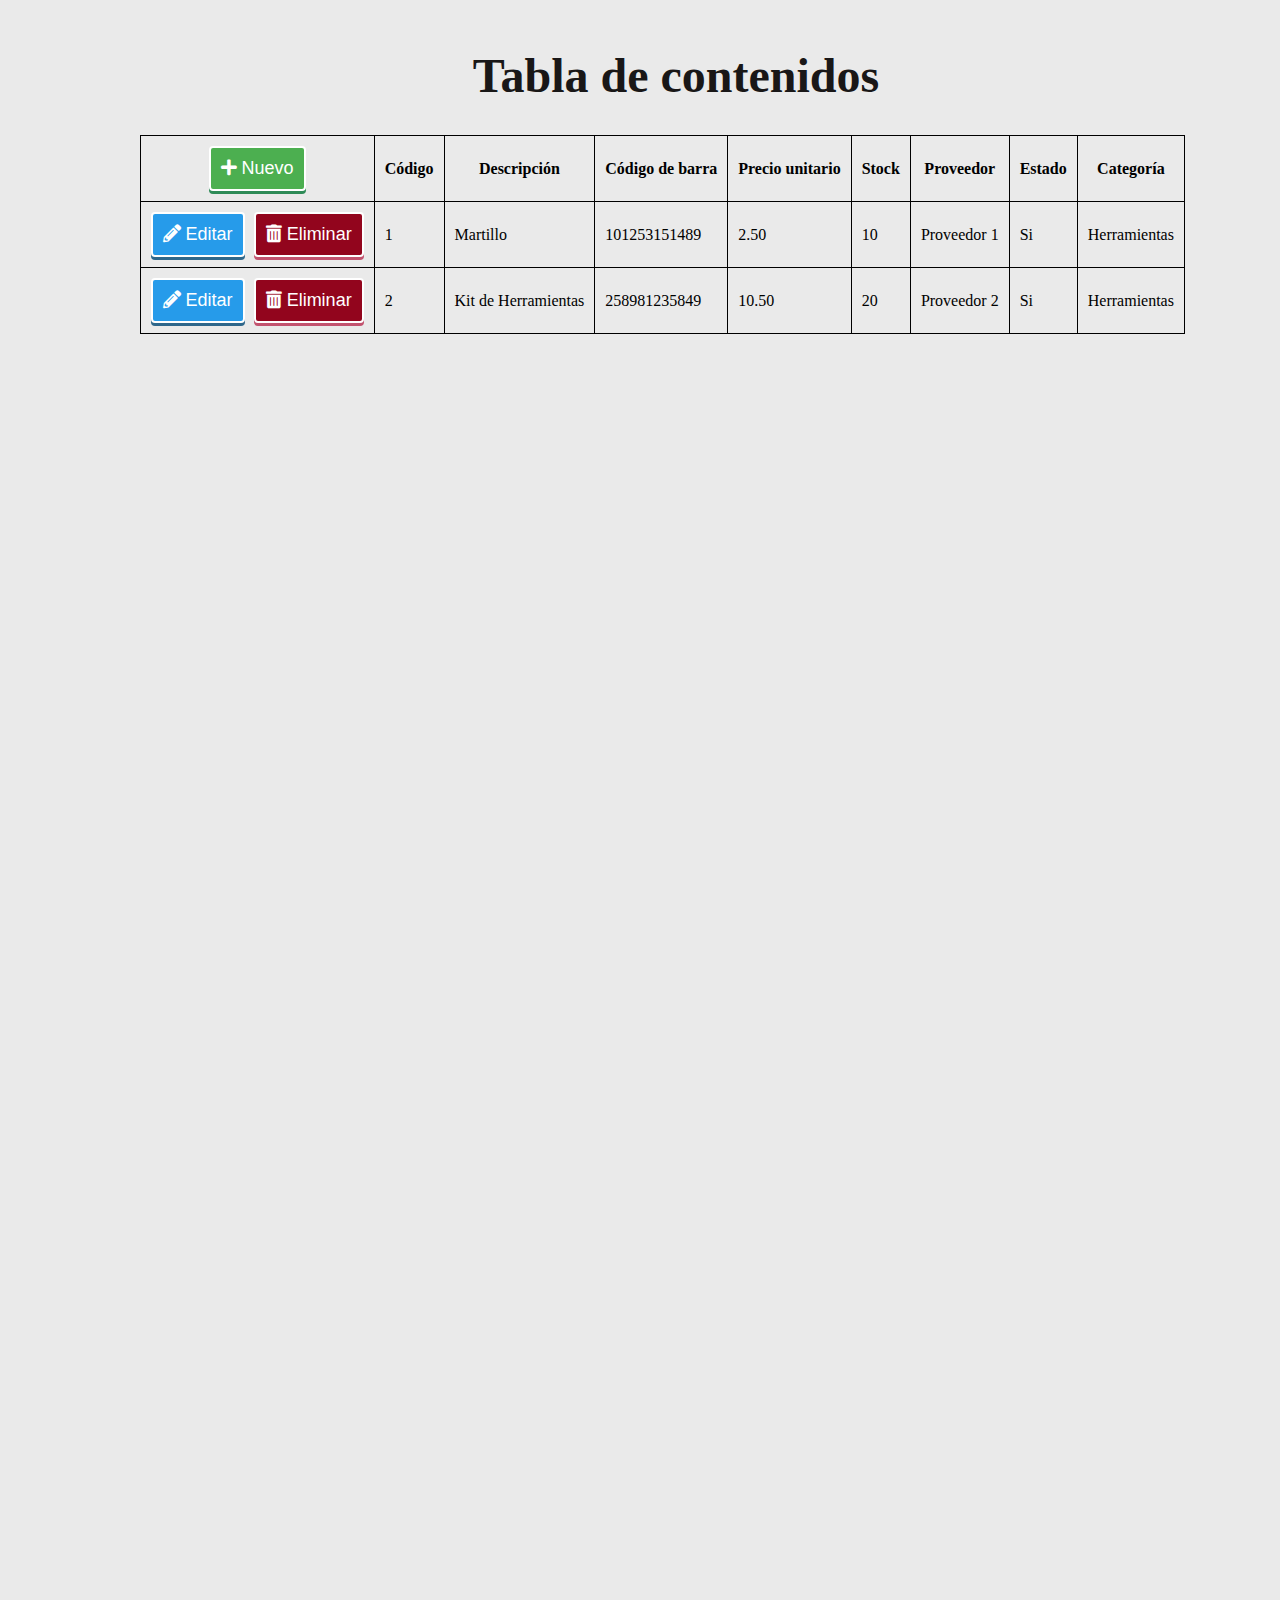
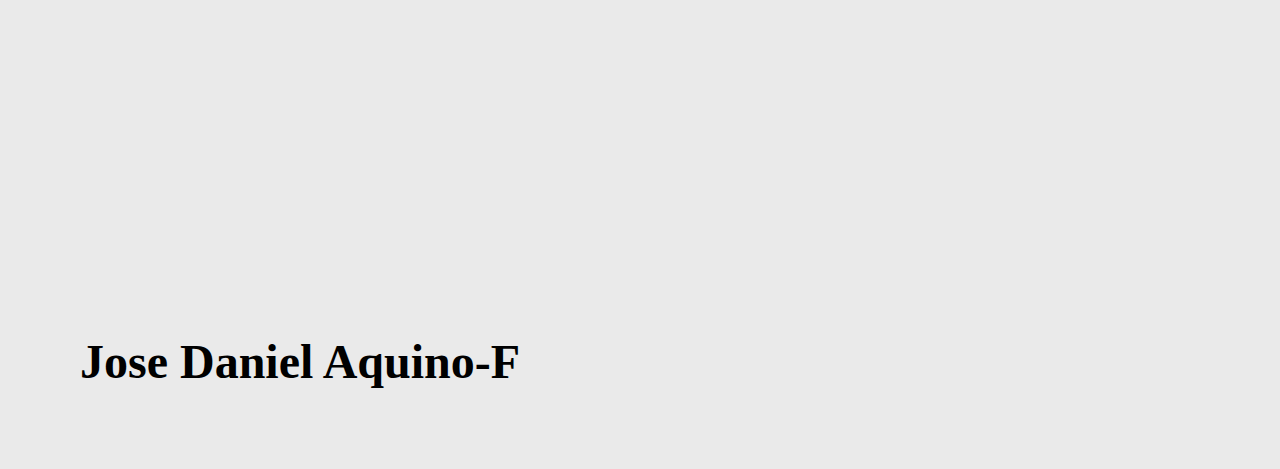
<file: CSS tarea/index.html>
<!DOCTYPE html>
<html lang="en">
<head>
    <meta charset="UTF-8">
    <meta http-equiv="X-UA-Compatible" content="IE=edge">
    <meta name="viewport" content="width=device-width, initial-scale=1.0">
    <link rel="stylesheet" href="assets/css/style.css" />
    <link rel="stylesheet" href="https://cdnjs.cloudflare.com/ajax/libs/font-awesome/5.15.3/css/all.min.css" />
    <title>Principal</title>
</head>
<body>
    <header>
        <h1>Tabla de contenidos</h1>
    </header>
    <div class="container">
        <nav class="navegacion">
            <table class="navegacion-datos">
                <tr>
                    <th>
                        <form class="form-button" action="producto.html" method="get">
                            <button type="submit" class="navegacion-datos-nuevo" name="nuevo">
                                <i class="fas fa-plus"></i> Nuevo
                            </button>
                        </form>
                    </th>
                    <th>Código</th>
                    <th>Descripción</th>
                    <th>Código de barra</th>
                    <th>Precio unitario</th>
                    <th>Stock</th>
                    <th>Proveedor</th>
                    <th>Estado</th>
                    <th>Categoría</th>
                </tr>
                <tr>
                    <th>
                        <button type="submit" class="navegacion-datos-editar"><i class="fas fa-pencil-alt"></i> Editar</button>
                        <button type="submit" class="navegacion-datos-eliminar"><i class="fas fa-trash-alt"></i> Eliminar</button>  
                    </th>
                    <td>1</td>
                    <td>Martillo</td>
                    <td>101253151489</td>
                    <td>2.50</td>
                    <td>10</td>
                    <td>Proveedor 1</td>
                    <td>Si</td>
                    <td>Herramientas</td>
                </tr>
                <tr>
                    <th>
                        <button type="submit" class="navegacion-datos-editar"><i class="fas fa-pencil-alt"></i> Editar</button>
                        <button type="submit" class="navegacion-datos-eliminar"><i class="fas fa-trash-alt"></i> Eliminar</button>
                    </th>
                    <td>2</td>
                    <td>Kit de Herramientas</td>
                    <td>258981235849</td>
                    <td>10.50</td>
                    <td>20</td>
                    <td>Proveedor 2</td>
                    <td>Si</td>
                    <td>Herramientas</td>
                </tr>
            </table>
        </nav>
    </div>
    <footer><h5>Jose Daniel Aquino-F</h5></footer>
</body>
</file>
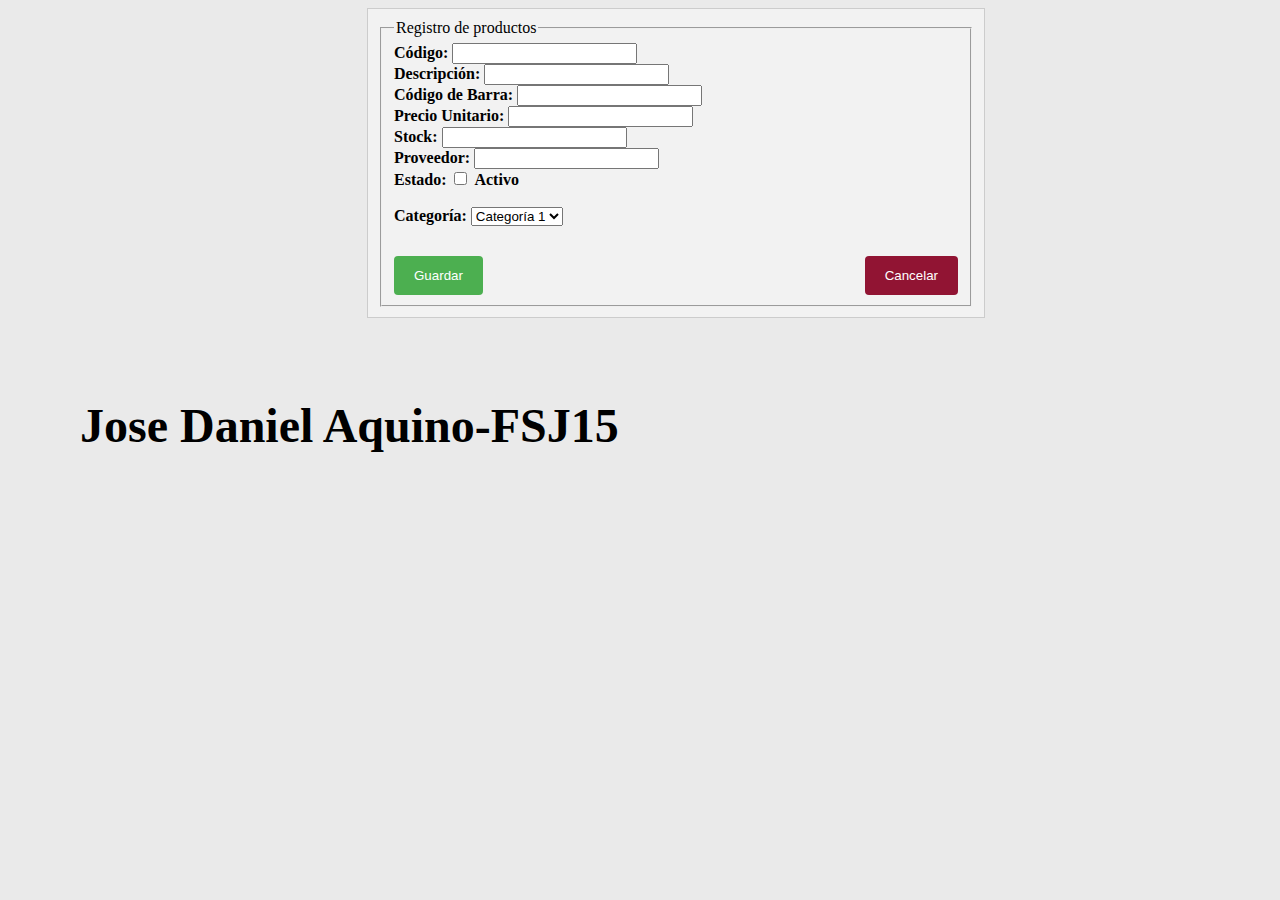
<file: Bootstrap tarea/producto.html>
<!DOCTYPE html>
<html lang="en">
<head>
    <meta charset="UTF-8">
    <meta http-equiv="X-UA-Compatible" content="IE=edge">
    <meta name="viewport" content="width=device-width, initial-scale=1.0">
     <link rel="stylesheet" href="assets/style.css" />
     <link href="https://cdn.jsdelivr.net/npm/bootstrap@5.3.0-alpha2/dist/css/bootstrap.min.css" rel="stylesheet" integrity="sha384-aFq/bzH65dt+w6FI2ooMVUpc+21e0SRygnTpmBvdBgSdnuTN7QbdgL+OapgHtvPp" crossorigin="anonymous">
    <title>Producto</title>
</head>

<body>
    <div class="form-container">
        <form class="form" action="mensaje.html" method="get">
            <fieldset>
                <legend>Registro de productos</legend>
                <label class="label" for="codigo">Código:</label>
                <input class="text" type="text" id="codigo" name="codigo"><br>

                <label class="label"for="descripcion">Descripción:</label>
                <input class="text" type="text" id="descripcion" name="descripcion"><br>

                <label class="label"for="codigobarra">Código de Barra:</label>
                <input class="text" type="text" id="codigobarra" name="codigobarra"><br>

                <label class="label" for="preciounitario">Precio Unitario:</label>
                <input class="text" type="text" id="preciounitario" name="preciounitario"><br>

                <label class="label" for="stock">Stock:</label>
                <input class="text" type="text" id="stock" name="stock"><br>

                <label class="label" for="proveedor">Proveedor:</label>
                <input class="text" type="text" id="proveedor" name="proveedor"><br>

                <label for="estado">Estado:</label>
                <input class="checkbox" type="checkbox" id="estado" name="estado" value="activo">
                <label for="estado">Activo</label>
                <br><br>

                <label for="categoria">Categoría:</label>
                <select id="categoria" name="categoria">
                    <option value="si">Categoría 1</option>
                    <option value="si">Categoría 2</option>
                    <option value="si">Categoría 3</option>
                    <option value="si">Categoría 4</option>
                    <option value="si">Categoría 5</option>
                </select><br>
            
                <button type="submit" class="button-Guardar">Guardar</button>
                <input class="button-Cancelar" type="submit" value="Cancelar" formaction="index.html">
            </fieldset>
        </form>
    </div>
    <footer><h5>Jose Daniel Aquino-FSJ15</h5></footer>
    <!---JS Bootstrap--->
    <script src="https://cdn.jsdelivr.net/npm/bootstrap@5.3.0-alpha2/dist/js/bootstrap.bundle.min.js" integrity="sha384-qKXV1j0HvMUeCBQ+QVp7JcfGl760yU08IQ+GpUo5hlbpg51QRiuqHAJz8+BrxE/N" crossorigin="anonymous"></script>
</body>
</html>
</file>
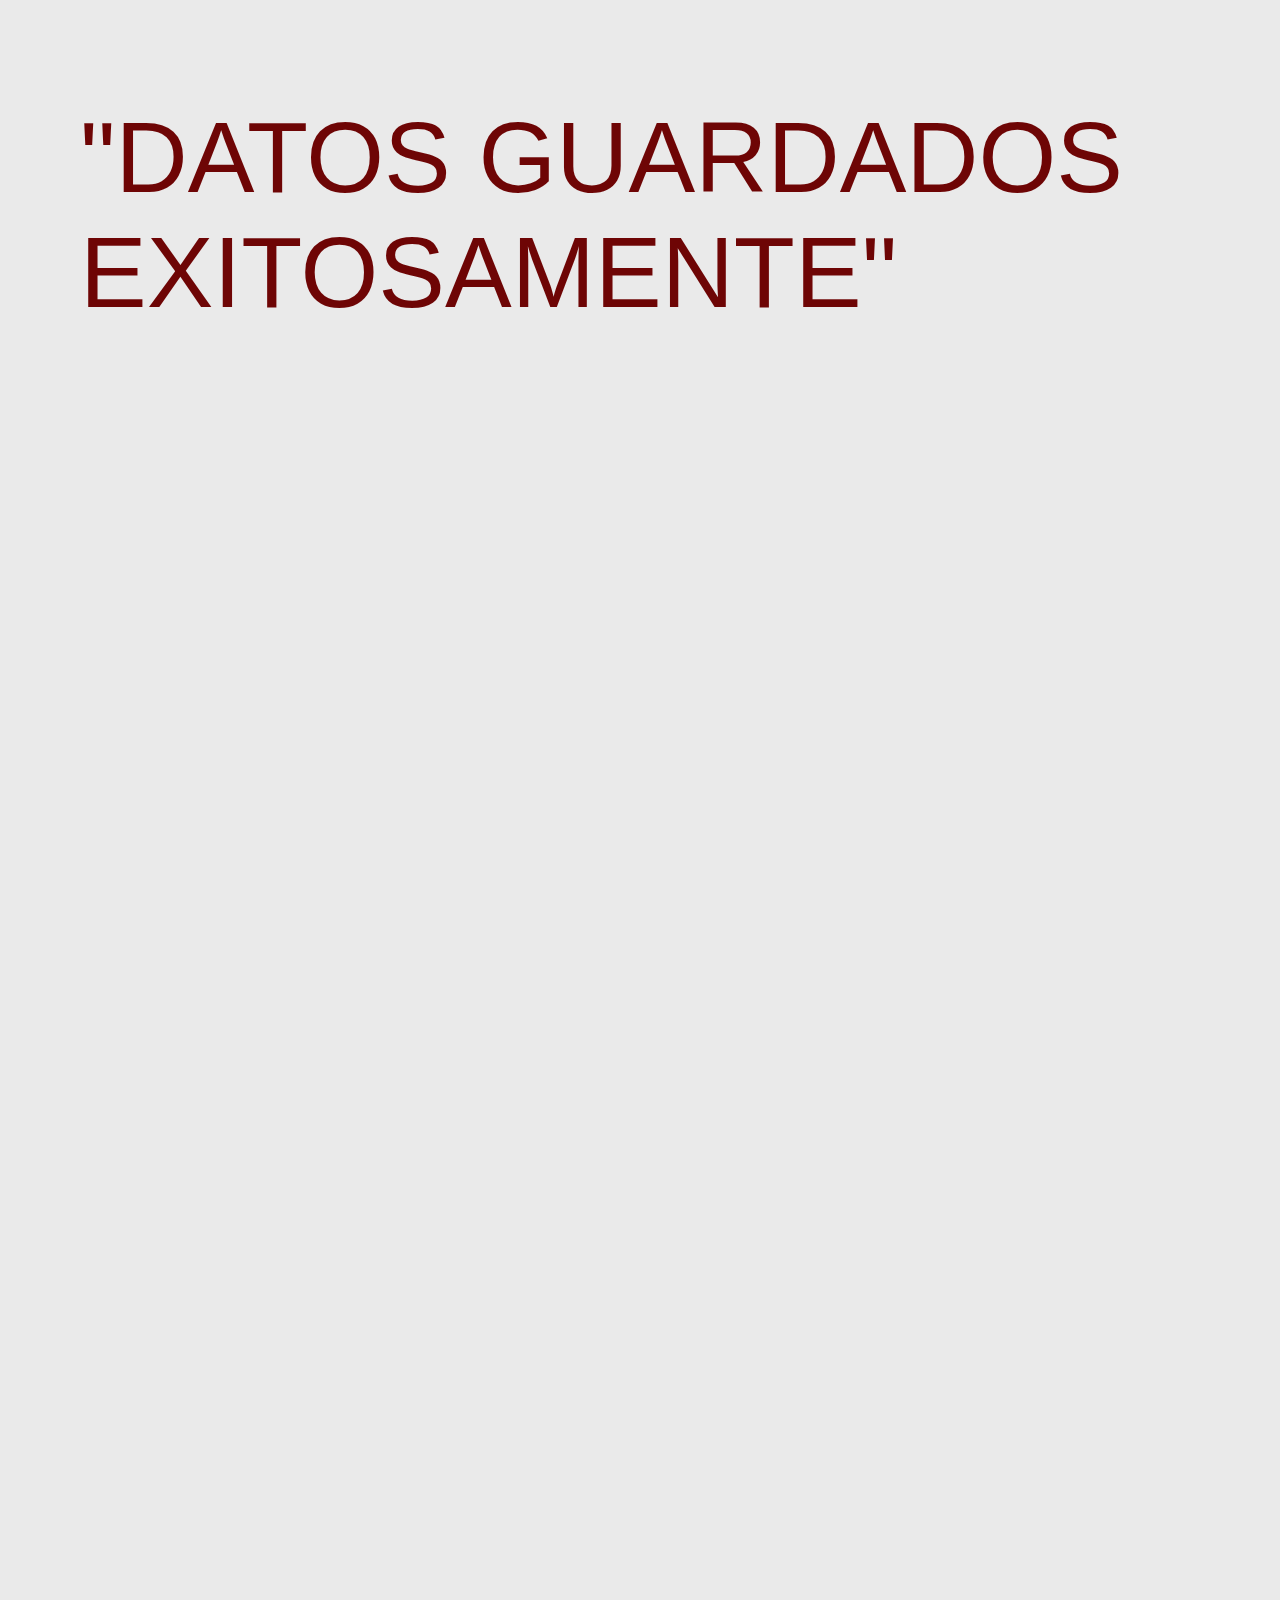
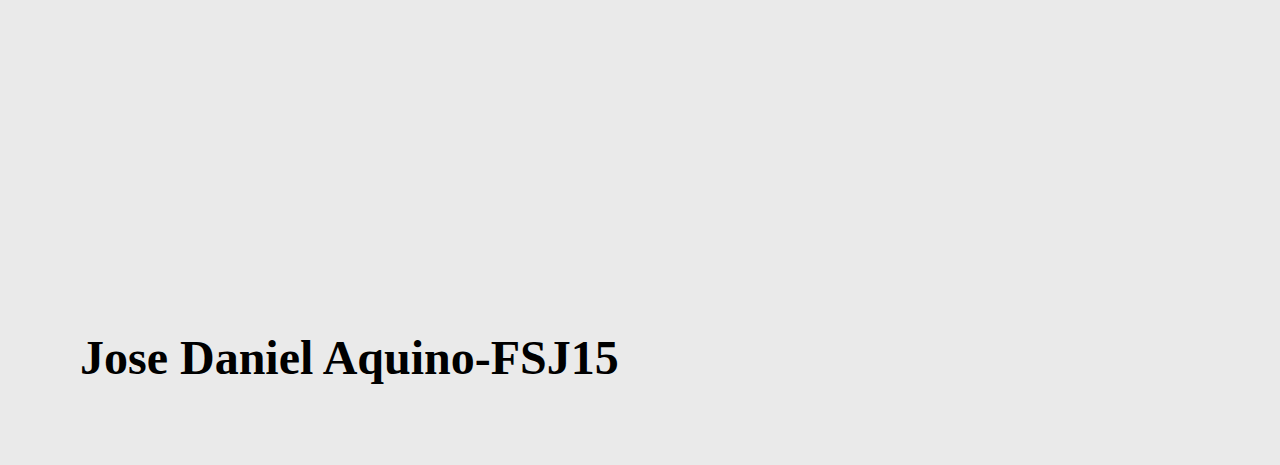
<file: CSS tarea/mensaje.html>
<!DOCTYPE html>
<html lang="en">
<head>
    <meta charset="UTF-8">
    <meta http-equiv="X-UA-Compatible" content="IE=edge">
    <meta name="viewport" content="width=device-width, initial-scale=1.0">
    <link rel="stylesheet" href="assets/css/style.css" />
    <title>Mensaje</title>
</head>

<body>
    <p>"DATOS GUARDADOS EXITOSAMENTE"</p>
</body>
<footer><h5>Jose Daniel Aquino-FSJ15</h5></footer>
</html>
</file>
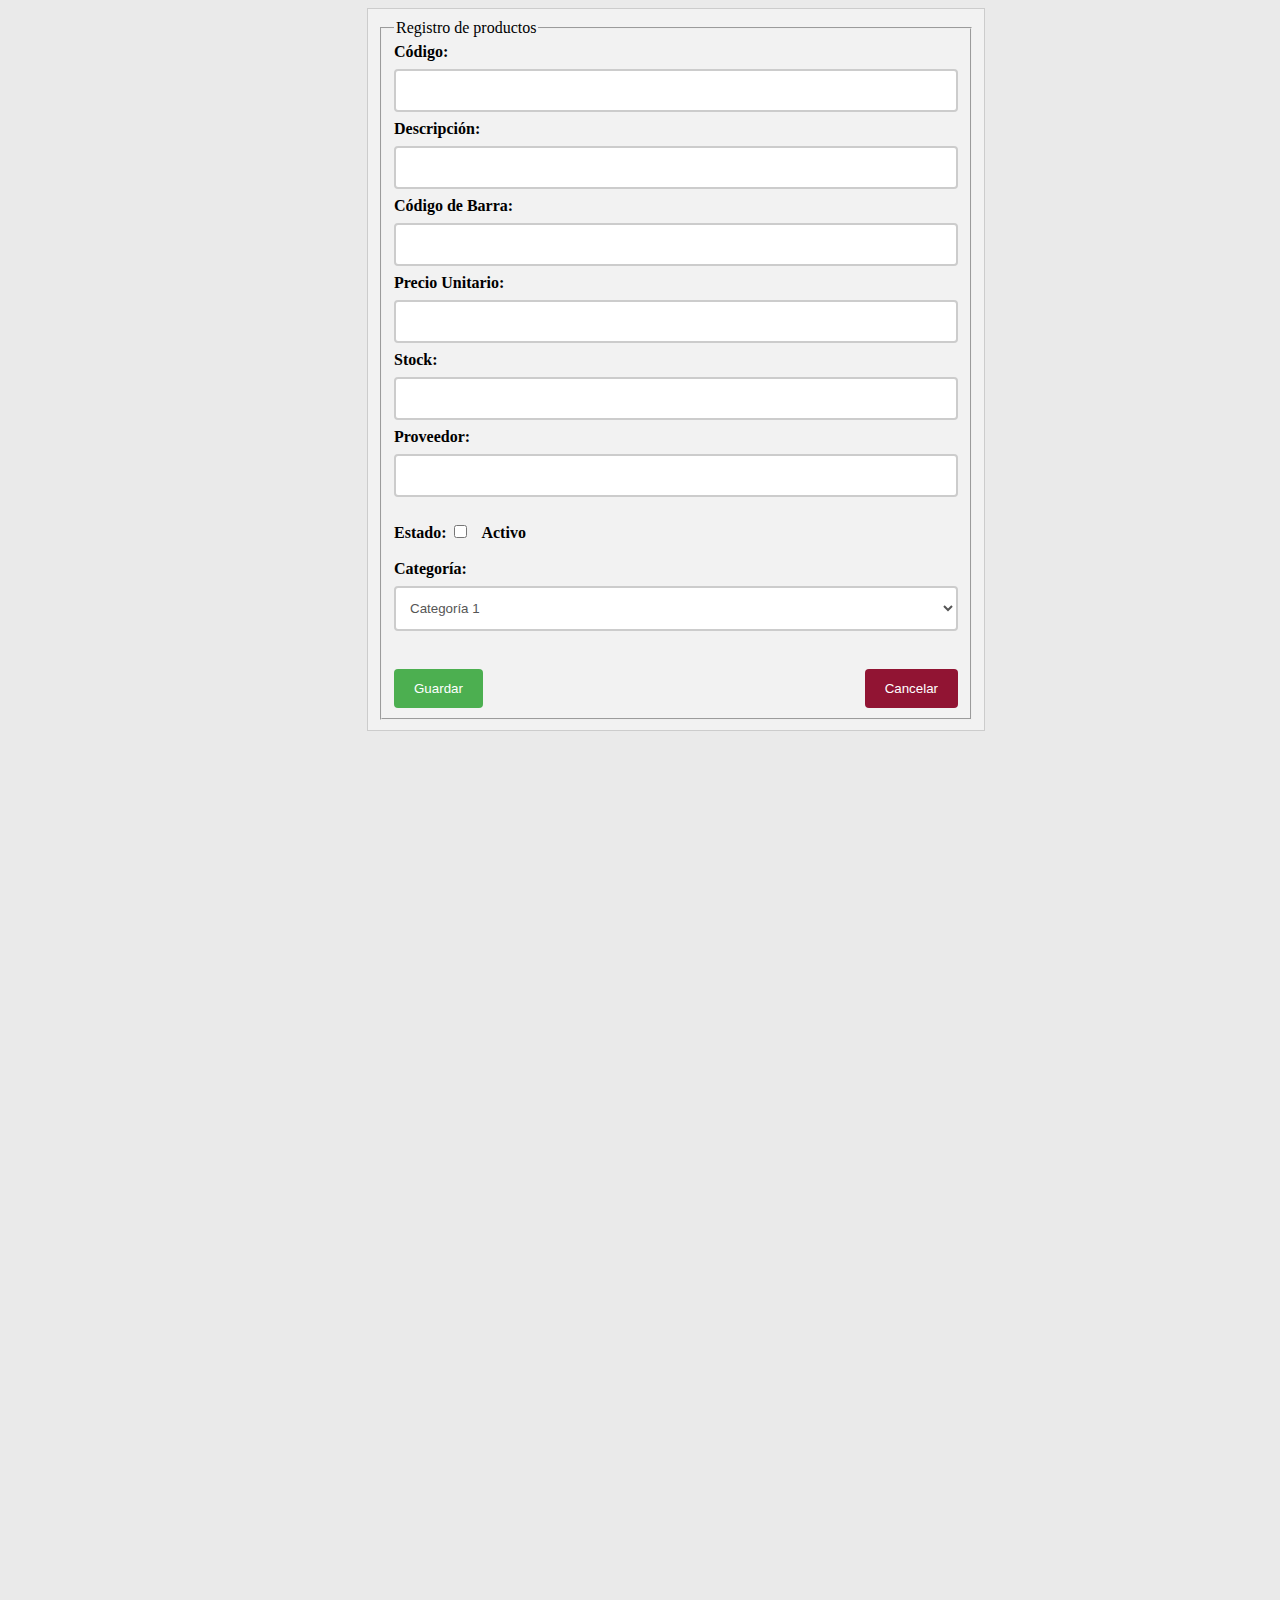
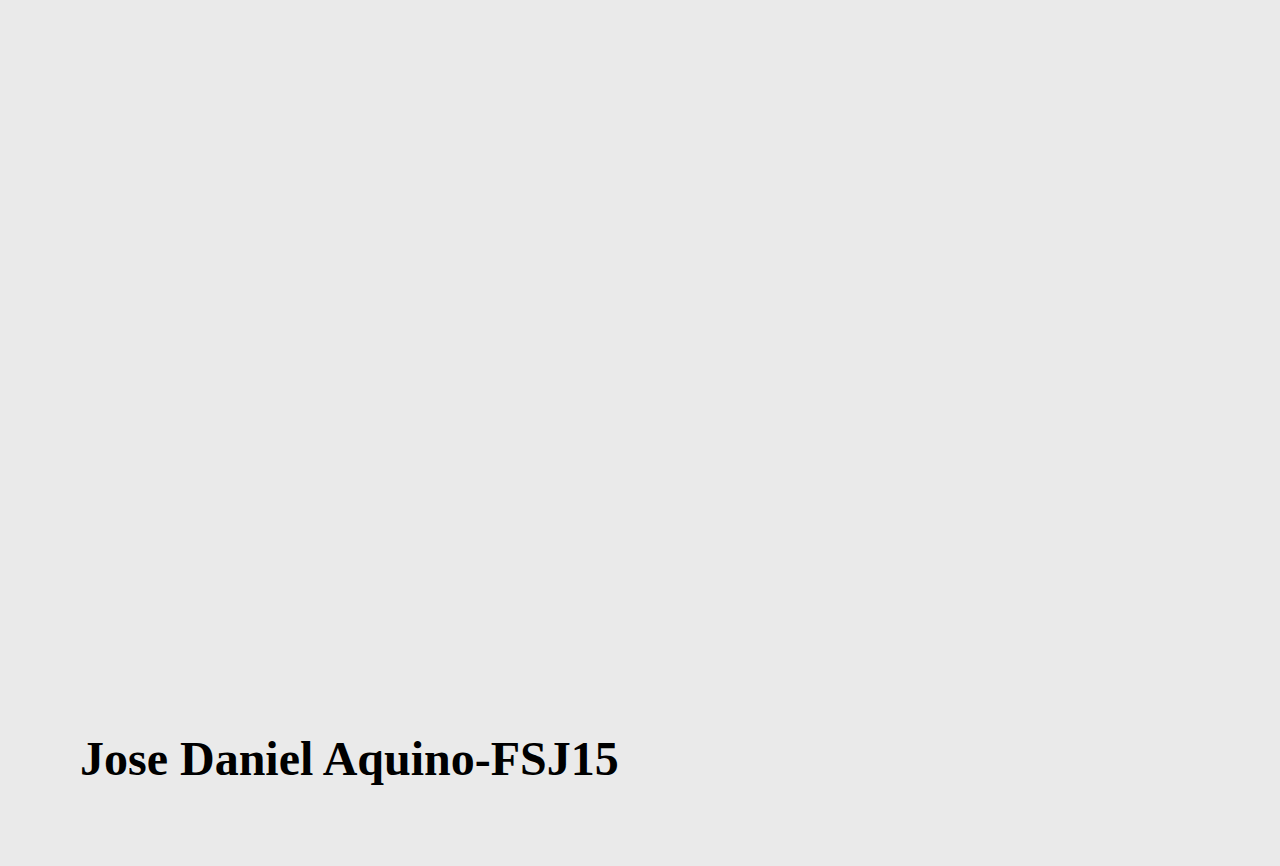
<file: CSS tarea/producto.html>
<!DOCTYPE html>
<html lang="en">
<head>
    <meta charset="UTF-8">
    <meta http-equiv="X-UA-Compatible" content="IE=edge">
    <meta name="viewport" content="width=device-width, initial-scale=1.0">
    <link rel="stylesheet" href="assets/css/style.css" />
    <title>Producto</title>
</head>

<body>
    <div class="form-container">
        <form class="form" action="mensaje.html" method="get">
            <fieldset>
                <legend>Registro de productos</legend>
                <label class="label" for="codigo">Código:</label>
                <input class="text" type="text" id="codigo" name="codigo"><br>

                <label class="label"for="descripcion">Descripción:</label>
                <input class="text" type="text" id="descripcion" name="descripcion"><br>

                <label class="label"for="codigobarra">Código de Barra:</label>
                <input class="text" type="text" id="codigobarra" name="codigobarra"><br>

                <label class="label" for="preciounitario">Precio Unitario:</label>
                <input class="text" type="text" id="preciounitario" name="preciounitario"><br>

                <label class="label" for="stock">Stock:</label>
                <input class="text" type="text" id="stock" name="stock"><br>

                <label class="label" for="proveedor">Proveedor:</label>
                <input class="text" type="text" id="proveedor" name="proveedor"><br>

                <label for="estado">Estado:</label>
                <input class="checkbox" type="checkbox" id="estado" name="estado" value="activo">
                <label for="estado">Activo</label>
                <br><br>

                <label for="categoria">Categoría:</label>
                <select id="categoria" name="categoria">
                    <option value="si">Categoría 1</option>
                    <option value="si">Categoría 2</option>
                    <option value="si">Categoría 3</option>
                    <option value="si">Categoría 4</option>
                    <option value="si">Categoría 5</option>
                </select><br>
            
                <button type="submit" class="button-Guardar">Guardar</button>
                <input class="button-Cancelar" type="submit" value="Cancelar" formaction="index.html">
            </fieldset>
        </form>
    </div>
    <footer><h5>Jose Daniel Aquino-FSJ15</h5></footer>
</body>
</html>
</file>
<file: CSS tarea/assets/css/style.css>
body {
  background-color: #eaeaea;
  margin-left: 5rem;
}
h1,
h5 {
  font-family: Georgia, "Times New Roman", Times, serif;
  font-size: 3rem;
}

header {
  text-align: center;
  color: rgb(25, 23, 23);
  margin-top: 3rem;
}
.container {
  position: relative;
  width: min(90%, 120rem);
  margin: 0 auto;
}

.navegacion {
  display: flex;
  gap: 2rem;
}

table {
  border-collapse: collapse;
}

td,
th {
  border: 1px solid black;
  padding: 10px;
  margin-right: 10px;
}

button {
    padding: 10px;
    border: 2px solid;
}
/*Boton nuevo*/
.navegacion-datos-nuevo {
  display: inline-block;
  font-size: 18px;
  color: #fff;
  background-color: #4caf50;
  border-radius: 4px;
  box-shadow: 0px 3px 0px #2e8b57;
}

.navegacion-datos-nuevo:hover {
  background-color: #3e8e41;
  box-shadow: 0px 2px 0px #2e8b57;
}

.navegacion-datos-nuevo:active {
  background-color: #367c39;
  box-shadow: none;
}
/*Boton editar*/
.navegacion-datos-editar {
  display: inline-block;
  font-size: 18px;
  margin-right: 5px;
  color: #fff;
  background-color: #269bea;
  border-radius: 4px;
  box-shadow: 0px 3px 0px #2e678b;
}

.navegacion-datos-editar:hover {
  background-color: #3e8e8e;
  box-shadow: 0px 2px 0px #226478;
}

.navegacion-datos-editar:active {
  background-color: #367a7c;
  box-shadow: none;
}
/*Boton eliminar*/
.navegacion-datos-eliminar {
  display: inline-block;

  font-size: 18px;
  color: #fff;
  background-color: #92051d;
  border-radius: 4px;
  box-shadow: 0px 3px 0px #c2526e;
}

.navegacion-datos-eliminar:hover {
  background-color: #833b4a;
  box-shadow: 0px 1px 0px #970c28;
}

.navegacion-datos-eliminar:active {
  background-color: #480709;
  box-shadow: none;
}
footer{
    margin-top: 100rem;
}

/*CSS de producto.html------(Formulario)*/
.form {
  margin: auto;
  width: 50%;
  padding: 10px;
  background-color: #f2f2f2;
  border: 1px solid #ccc;
  
  }
  
  .text,
  select {
    width: 100%;
    padding: 12px 10px;
    margin: 8px 0;
    box-sizing: border-box;
    border: 2px solid #ccc;
    border-radius: 4px;
    background-color: #fff;
    color: #555;
  }
  
  .checkbox {
    margin-top: 20px;
    margin-right: 10px;
    
    
  }
  
  .button-Guardar {
    background-color: #4caf50;
    color: white;
    padding: 12px 20px;
    border: none;
    border-radius: 4px;
    cursor: pointer;
    margin-top: 30px;
   
  }
  
  .button-Guardar:hover {
    background-color: #45a049;
  }
  
  .button-Cancelar {
    background-color: #911433;
    color: white;
    padding: 12px 20px;
    border: none;
    border-radius: 4px;
    cursor: pointer;
    float: right;
    margin-top: 30px;
  }
  
  .button-Cancelar:hover {
    background-color: #6e0505;
  }
  
  label {
    font-weight: bold;
    
  }
  .label{
    display: inline-flexbox;
    width: 30%;
    margin-right: 5%;
    text-align: right;
    font-weight: bold;
  }
  /*CSS pagina Mensaje*/
  p{
    font-family: Impact, Haettenschweiler, 'Arial Narrow Bold', sans-serif;
    font-size: 100px;
    color: #6e0505;
    display: flexbox;
  }
</file>
<file: Bootstrap tarea/assets/style.css>
body {
    background-color: #eaeaea;
    margin-left: 5rem;
  }
  
  h1,
  h5 {
    font-family: Georgia, "Times New Roman", Times, serif;
    font-size: 3rem;
  }
  
  header {
    text-align: center;
    color: rgb(25, 23, 23);
    margin-top: 3rem;
  }
  
  .container {
    position: relative;
    width: min(90%, 120rem);
    margin: 0 auto;
  }
  
  
  /*CSS de producto.html------(Formulario)*/
  .form {
    margin: auto;
    width: 50%;
    padding: 10px;
    background-color: #f2f2f2;
    border: 1px solid #ccc;

  }
  
  .form-group {
    margin-bottom: 20px;
  }
  
  .form-group label {
    display: inline-block;
    width: 150px;
    text-align: right;
    padding-right: 20px;
    margin-bottom: 10px;
  }
  
  .form-group input[type="text"],
  .form-group input[type="email"],
  .form-group select {
    max-width: 100%;
    width: auto;
    padding: 5px;
    border: 1px solid #ccc;
    border-radius: 5px;
    font-size: 14px;
    display: inline-block;
  }
  
  
  .form-group input[type="checkbox"] {
    display: inline-block;
    width: auto;
    margin-right: 5px;
    margin-top: 5px;
  }
  
  .btn {
    background-color: #4CAF50;
    color: #fff;
    padding: 10px 20px;
    border: none;
    border-radius: 5px;
    cursor: pointer;
    font-size: 14px;
    margin-top: 20px;
  }
  
  .button-Guardar {
    background-color: #4caf50;
    color: white;
    padding: 12px 20px;
    border: none;
    border-radius: 4px;
    cursor: pointer;
    margin-top: 30px;
  
  }
  
  .button-Guardar:hover {
    background-color: #45a049;
  }
  
  .button-Cancelar {
    background-color: #911433;
    color: white;
    padding: 12px 20px;
    border: none;
    border-radius: 4px;
    cursor: pointer;
    float: right;
    margin-top: 30px;
  }
  
  .button-Cancelar:hover {
    background-color: #6e0505;
  }
  
  label {
    font-weight: bold;
  
  }
  
  /*CSS pagina Mensaje*/
  p{
    font-family: Impact, Haettenschweiler, 'Arial Narrow Bold', sans-serif;
    font-size: 100px;
    color: #6e0505;
    display: flexbox;
  }
</file>
